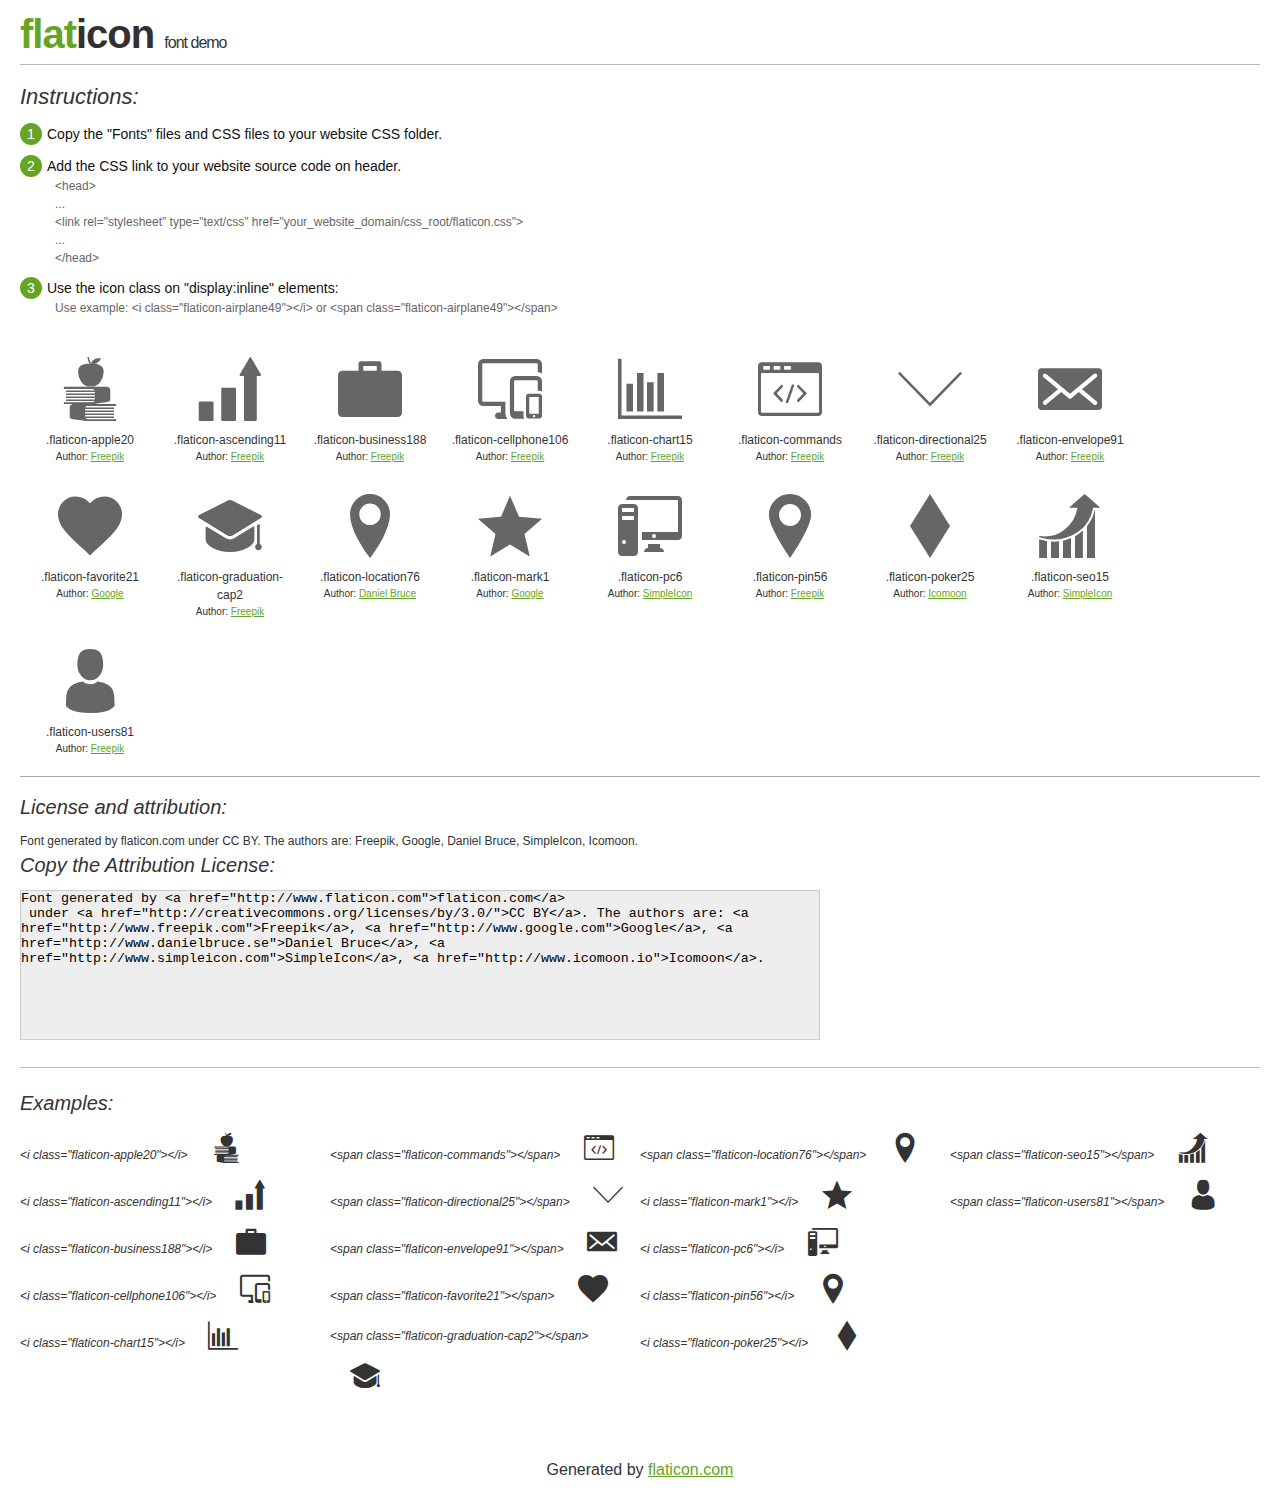
<file: icons/flaticon.html>
<!DOCTYPE html>
<html>

<head>
    <title>Flaticon WebFont</title>
    <link rel="stylesheet" type="text/css" href="flaticon.css">
    <meta charset="UTF-8">
    <style>
    body {
        font-family: sans-serif;
        line-height: 1.5;
        font-size: 16px;
        padding: 20px;
        color:#333;
    }
    * {
        -moz-box-sizing: border-box;
        -webkit-box-sizing: border-box;
        box-sizing: border-box;
        margin: 0;
        padding: 0;
    }
    [class^="flaticon-"]:before, [class*=" flaticon-"]:before, [class^="flaticon-"]:after, [class*=" flaticon-"]:after {
        font-family: Flaticon;
        font-size: 30px;
        font-style: normal;
        margin-left: 20px;
        color: #333;
    }
    .image p {
		font-size: 12px;
		margin: 0px;
		clear: none;
		width: 300px;
		line-height: 40px;
	}
    .text {
        float: left;
        font-size:14px;
        margin-top: 15px;
    }
    .text ul {
        margin-left:0px;
        color:#111;
        margin-bottom:20px;
    }
    .text .ex {
        font-size:12px;
        color:#666;
        margin-left:35px;
        display:block;
    }
    .text ul li {
        margin-top:10px;
        list-style:none;
    }
    .num {
        background:#66A523;
        color:#fff;
        border-radius:20px;
        padding:1px;
        display:inline-block;
        width:22px;
        height:22px;
        text-align:center;
        margin-right: 5px;
    }
    .text ul strong {
        font-weight:normal;
        color:#000;
    }
    .image {
        width: 280px;
        float: left;
        margin-bottom: 15px;
        margin-right: 30px;
    }
    #glyphs {
        clear: both;
    }
    .image p:nth-child(even) i {
        clear: none;
    }
    .glyph {
        display: inline-block;
        width: 120px;
        margin: 10px;
        text-align: center;
        vertical-align: top;
        background: #FFF;
    }
    .glyph .glyph-icon {
        padding: 10px;
        display: block;
        font-family:"Flaticon";
        font-size: 64px;
        line-height: 1;
    }
    .glyph .glyph-icon:before {
        font-size: 64px;
        color: #666;
        margin-left: 0;
    }
    .class-name {
        font-size: 12px;
    }
    .author-name {
		font-size: 10px;
	}
	a{
		color: #66A523;
	}
    .instructions {
        font-style:italic;
        font-size:22px;
        margin-bottom:10px;
    }
    .iconsuse {
        font-size:22px;
        font-style:italic;
        padding-top:20px;
        margin-top:20px;
        border-top:1px solid #bbb;
    }
    .usetitle {
        margin-bottom: 10px;
        font-size: 20px;
        font-style: italic;
    }
    .class-name:last-child {
        font-size: 10px;
        color:#888;
    }
    .class-name:last-child a {
        font-size: 10px;
        color:#555;
    }
    .class-name:last-child a:hover {
        color:#66A523;
    }
    .glyph > input {
        display: block;
        width: 100px;
        margin: 5px auto;
        text-align: center;
        font-size: 12px;
        cursor: text;
    }
    .glyph > input.icon-input {
        font-family:"Flaticon";
        font-size: 16px;
        margin-bottom: 10px;
    }
    h1.logo {
        font-size: 40px;
        letter-spacing: -1px;
        margin-top: -16px;
        text-transform: lowercase;
        border-bottom:1px solid #bbb;
    }
    h1.logo strong {
        font-size: 16px;
        font-family:sans-serif;
        font-weight:normal;
        color:#333;
    }
    h1.logo a {
        color:#34302d;
        text-decoration: none;
    }
    h1.logo a span {
        color:#66A523;
    }
    #footer {
        padding-top:40px;
        clear:both;
        text-align:center;
    }
    #footer a {
        color:#66A523;
    }
    textarea {
		margin: 0px;
		width: 800px;
		height: 150px;
		border: 1px solid #CCC;
		resize: none;
		background: #EEE;
    }
    .author-link, .attrDiv a{
    	font-size: 12px;
    	color: #333;
    	text-decoration: none;
    }
    .external {
    	display: block;
    }
    .attrDiv {
		font-size: 12px;
	}
    .attribution {
        border-top: 1px solid #AAA;
        margin: 10px 0;
        padding-top: 15px;
    }
    </style>
</head>

<body>
    <header>
        <h1 class="logo">
            <a href="http://www.flaticon.com">
                <span>FLAT</span>ICON</a>
            <strong>Font Demo</strong>
        </h1>
    </header>

    <section class="demo">
        <div class="text">

            <div class="instructions">Instructions:</div>

            <ul>
                <li>
                    <p>
                        <span class="num">1</span>Copy the "Fonts" files and CSS files to your website CSS folder.
                </li>
                <li>
                    <p>
                        <span class="num">2</span>Add the CSS link to your website source code on header.
                        <br />
                        <span class="ex">&lt;head&gt;
                            <br/>...
                            <br/>&lt;link rel="stylesheet" type="text/css" href="your_website_domain/css_root/flaticon.css"&gt;
                            <br/>...
                            <br/>&lt;/head&gt;</span>
                </li>

                <li>
                    <p>
                        <span class="num">3</span>Use the icon class on "display:inline" elements:
                        <br />
                        <span class="ex">Use example: &lt;i class=&quot;flaticon-airplane49&quot;&gt;&lt;/i&gt; or &lt;span class=&quot;flaticon-airplane49&quot;&gt;&lt;/span&gt;</span>
                </li>
            </ul>
        </div>

    </section>

    <section id="glyphs"><div class="glyph">
		<div class="glyph-icon flaticon-apple20"></div>
		<div class="class-name">.flaticon-apple20</div><div class="author-name">Author: <a href="http://www.flaticon.com/free-icon/apple-and-book_25045">Freepik</a></div></div><div class="glyph">
		<div class="glyph-icon flaticon-ascending11"></div>
		<div class="class-name">.flaticon-ascending11</div><div class="author-name">Author: <a href="http://www.flaticon.com/free-icon/ascending-bars-graphic-with-up-arrow_46915">Freepik</a></div></div><div class="glyph">
		<div class="glyph-icon flaticon-business188"></div>
		<div class="class-name">.flaticon-business188</div><div class="author-name">Author: <a href="http://www.flaticon.com/free-icon/business-briefcase_64124">Freepik</a></div></div><div class="glyph">
		<div class="glyph-icon flaticon-cellphone106"></div>
		<div class="class-name">.flaticon-cellphone106</div><div class="author-name">Author: <a href="http://www.flaticon.com/free-icon/monitor-tablet-and-smartohone_80932">Freepik</a></div></div><div class="glyph">
		<div class="glyph-icon flaticon-chart15"></div>
		<div class="class-name">.flaticon-chart15</div><div class="author-name">Author: <a href="http://www.flaticon.com/free-icon/chart-of-columns_32107">Freepik</a></div></div><div class="glyph">
		<div class="glyph-icon flaticon-commands"></div>
		<div class="class-name">.flaticon-commands</div><div class="author-name">Author: <a href="http://www.flaticon.com/free-icon/command-window_64760">Freepik</a></div></div><div class="glyph">
		<div class="glyph-icon flaticon-directional25"></div>
		<div class="class-name">.flaticon-directional25</div><div class="author-name">Author: <a href="http://www.flaticon.com/free-icon/down_22175">Freepik</a></div></div><div class="glyph">
		<div class="glyph-icon flaticon-envelope91"></div>
		<div class="class-name">.flaticon-envelope91</div><div class="author-name">Author: <a href="http://www.flaticon.com/free-icon/email_88457">Freepik</a></div></div><div class="glyph">
		<div class="glyph-icon flaticon-favorite21"></div>
		<div class="class-name">.flaticon-favorite21</div><div class="author-name">Author: <a href="http://www.flaticon.com/free-icon/favorite-heart-button_60993">Google</a></div></div><div class="glyph">
		<div class="glyph-icon flaticon-graduation-cap2"></div>
		<div class="class-name">.flaticon-graduation-cap2</div><div class="author-name">Author: <a href="http://www.flaticon.com/free-icon/college-graduation_70035">Freepik</a></div></div><div class="glyph">
		<div class="glyph-icon flaticon-location76"></div>
		<div class="class-name">.flaticon-location76</div><div class="author-name">Author: <a href="http://www.flaticon.com/free-icon/location-pointer_3913">Daniel Bruce</a></div></div><div class="glyph">
		<div class="glyph-icon flaticon-mark1"></div>
		<div class="class-name">.flaticon-mark1</div><div class="author-name">Author: <a href="http://www.flaticon.com/free-icon/mark-as-favorite-star_60973">Google</a></div></div><div class="glyph">
		<div class="glyph-icon flaticon-pc6"></div>
		<div class="class-name">.flaticon-pc6</div><div class="author-name">Author: <a href="http://www.flaticon.com/free-icon/pc-computer-with-monitor_34100">SimpleIcon</a></div></div><div class="glyph">
		<div class="glyph-icon flaticon-pin56"></div>
		<div class="class-name">.flaticon-pin56</div><div class="author-name">Author: <a href="http://www.flaticon.com/free-icon/location-pin_62516">Freepik</a></div></div><div class="glyph">
		<div class="glyph-icon flaticon-poker25"></div>
		<div class="class-name">.flaticon-poker25</div><div class="author-name">Author: <a href="http://www.flaticon.com/free-icon/diamond_23962">Icomoon</a></div></div><div class="glyph">
		<div class="glyph-icon flaticon-seo15"></div>
		<div class="class-name">.flaticon-seo15</div><div class="author-name">Author: <a href="http://www.flaticon.com/free-icon/seo-performance-marketing-graphic_33381">SimpleIcon</a></div></div><div class="glyph">
		<div class="glyph-icon flaticon-users81"></div>
		<div class="class-name">.flaticon-users81</div><div class="author-name">Author: <a href="http://www.flaticon.com/free-icon/man-user_74472">Freepik</a></div></div></section>

<section class="attribution">

	<div class="usetitle">License and attribution:</div><div class="attrDiv">Font generated by <a href="http://www.flaticon.com">flaticon.com</a>
 under <a href="http://creativecommons.org/licenses/by/3.0/">CC BY</a>. The authors are: <a href="http://www.freepik.com">Freepik</a>, <a href="http://www.google.com">Google</a>, <a href="http://www.danielbruce.se">Daniel Bruce</a>, <a href="http://www.simpleicon.com">SimpleIcon</a>, <a href="http://www.icomoon.io">Icomoon</a>.</div><div class="usetitle">Copy the Attribution License:</div>

<textarea onclick="this.focus();this.select();">Font generated by &lt;a href=&quot;http://www.flaticon.com&quot;&gt;flaticon.com&lt;/a&gt;
 under &lt;a href=&quot;http://creativecommons.org/licenses/by/3.0/&quot;&gt;CC BY&lt;/a&gt;. The authors are: &lt;a href=&quot;http://www.freepik.com&quot;&gt;Freepik&lt;/a&gt;, &lt;a href=&quot;http://www.google.com&quot;&gt;Google&lt;/a&gt;, &lt;a href=&quot;http://www.danielbruce.se&quot;&gt;Daniel Bruce&lt;/a&gt;, &lt;a href=&quot;http://www.simpleicon.com&quot;&gt;SimpleIcon&lt;/a&gt;, &lt;a href=&quot;http://www.icomoon.io&quot;&gt;Icomoon&lt;/a&gt;.</textarea>

</section>

<section class="iconsuse">
    	<div class="usetitle">Examples:</div>
		<div class="image"><p>&lt;i class=&quot;flaticon-apple20&quot;&gt;&lt;/i&gt; <i class="flaticon-apple20"></i></p><p>&lt;i class=&quot;flaticon-ascending11&quot;&gt;&lt;/i&gt; <i class="flaticon-ascending11"></i></p><p>&lt;i class=&quot;flaticon-business188&quot;&gt;&lt;/i&gt; <i class="flaticon-business188"></i></p><p>&lt;i class=&quot;flaticon-cellphone106&quot;&gt;&lt;/i&gt; <i class="flaticon-cellphone106"></i></p><p>&lt;i class=&quot;flaticon-chart15&quot;&gt;&lt;/i&gt; <i class="flaticon-chart15"></i></p></div><div class="image"><p>&lt;span class=&quot;flaticon-commands&quot;&gt;&lt;/span&gt; <span class="flaticon-commands"></span></p><p>&lt;span class=&quot;flaticon-directional25&quot;&gt;&lt;/span&gt; <span class="flaticon-directional25"></span></p><p>&lt;span class=&quot;flaticon-envelope91&quot;&gt;&lt;/span&gt; <span class="flaticon-envelope91"></span></p><p>&lt;span class=&quot;flaticon-favorite21&quot;&gt;&lt;/span&gt; <span class="flaticon-favorite21"></span></p><p>&lt;span class=&quot;flaticon-graduation-cap2&quot;&gt;&lt;/span&gt; <span class="flaticon-graduation-cap2"></span></p></div><div class="image"><p>&lt;span class=&quot;flaticon-location76&quot;&gt;&lt;/span&gt; <span class="flaticon-location76"></span></p><p>&lt;i class=&quot;flaticon-mark1&quot;&gt;&lt;/i&gt; <i class="flaticon-mark1"></i></p><p>&lt;i class=&quot;flaticon-pc6&quot;&gt;&lt;/i&gt; <i class="flaticon-pc6"></i></p><p>&lt;i class=&quot;flaticon-pin56&quot;&gt;&lt;/i&gt; <i class="flaticon-pin56"></i></p><p>&lt;i class=&quot;flaticon-poker25&quot;&gt;&lt;/i&gt; <i class="flaticon-poker25"></i></p></div><div class="image"><p>&lt;span class=&quot;flaticon-seo15&quot;&gt;&lt;/span&gt; <span class="flaticon-seo15"></span></p><p>&lt;span class=&quot;flaticon-users81&quot;&gt;&lt;/span&gt; <span class="flaticon-users81"></span></p></div>
</section>
<div id="footer">
    <div>Generated by <a href="http://www.flaticon.com">flaticon.com</a>
    </div>
</div>
	</body>
</html>
</file>
<file: icons/flaticon.css>
@font-face {
	font-family: "Flaticon";
	src: url("flaticon.eot");
	src: url("flaticon.eot#iefix") format("embedded-opentype"),
	url("flaticon.woff") format("woff"),
	url("flaticon.ttf") format("truetype"),
	url("flaticon.svg") format("svg");
	font-weight: normal;
	font-style: normal;
}
[class^="flaticon-"]:before, [class*=" flaticon-"]:before,
[class^="flaticon-"]:after, [class*=" flaticon-"]:after {   
	font-family: Flaticon;
        font-size: 20px;
font-style: normal;
margin-left: 20px;
}.flaticon-apple20:before {
	content: "\e000";
}
.flaticon-ascending11:before {
	content: "\e001";
}
.flaticon-business188:before {
	content: "\e002";
}
.flaticon-cellphone106:before {
	content: "\e003";
}
.flaticon-chart15:before {
	content: "\e004";
}
.flaticon-commands:before {
	content: "\e005";
}
.flaticon-directional25:before {
	content: "\e006";
}
.flaticon-envelope91:before {
	content: "\e007";
}
.flaticon-favorite21:before {
	content: "\e008";
}
.flaticon-graduation-cap2:before {
	content: "\e009";
}
.flaticon-location76:before {
	content: "\e00a";
}
.flaticon-mark1:before {
	content: "\e00b";
}
.flaticon-pc6:before {
	content: "\e00c";
}
.flaticon-pin56:before {
	content: "\e00d";
}
.flaticon-poker25:before {
	content: "\e00e";
}
.flaticon-seo15:before {
	content: "\e00f";
}
.flaticon-users81:before {
	content: "\e010";
}
</file>
